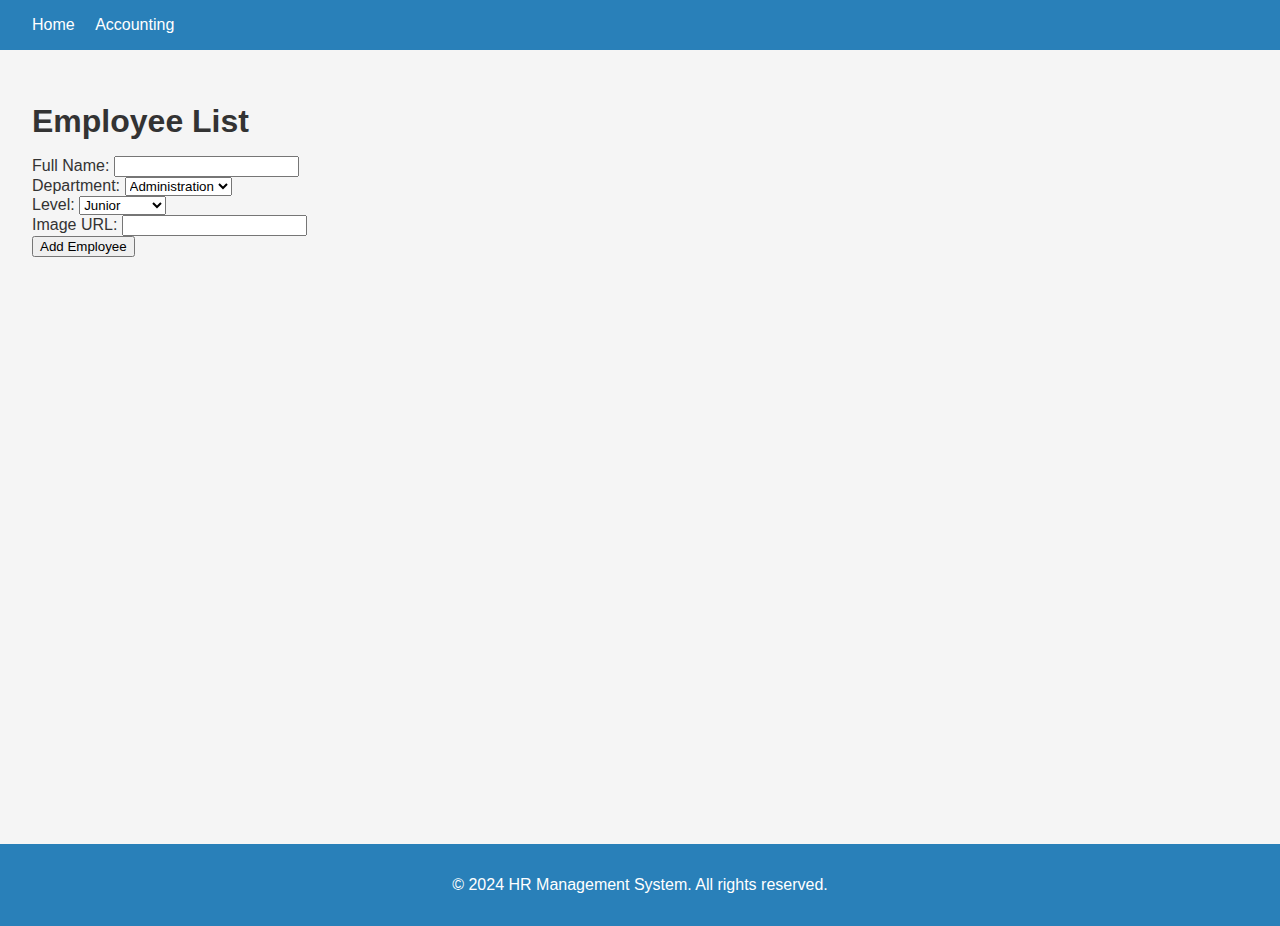
<file: index.html>
<!DOCTYPE html>
<html lang="en">
<head>
  <meta charset="UTF-8">
  <meta name="viewport" content="width=device-width, initial-scale=1.0">
  <title>HR Management System</title>
  <link rel="stylesheet" href="style.css">
</head>
<body>
  <header>
    <nav>
      <ul>
        <li><a href="index.html">Home</a></li>
        <li><a href="accounting.html">Accounting</a></li>
      </ul>
    </nav>
  </header>
  <main>
    <h1>Employee List</h1>
    <form id="employee-form">
      <label for="fullName">Full Name:</label>
      <input type="text" id="fullName" name="fullName" required>
      <br>
      <label for="department">Department:</label>
      <select id="department" name="department" required>
        <option value="Administration">Administration</option>
        <option value="Marketing">Marketing</option>
        <option value="Development">Development</option>
        <option value="Finance">Finance</option>
      </select>
      <br>
      <label for="level">Level:</label>
      <select id="level" name="level" required>
        <option value="Junior">Junior</option>
        <option value="Mid-Senior">Mid-Senior</option>
        <option value="Senior">Senior</option>
      </select>
      <br>
      <label for="imageURL">Image URL:</label>
      <input type="url" id="imageURL" name="imageURL" required>
      <br>
      <button type="submit">Add Employee</button>
    </form>
    <div id="employees"></div>
  </main>
  <footer>
    <p>&copy; 2024 HR Management System. All rights reserved.</p>
  </footer>
  <script src="app1.js"></script>
</body>
</html>
</file>
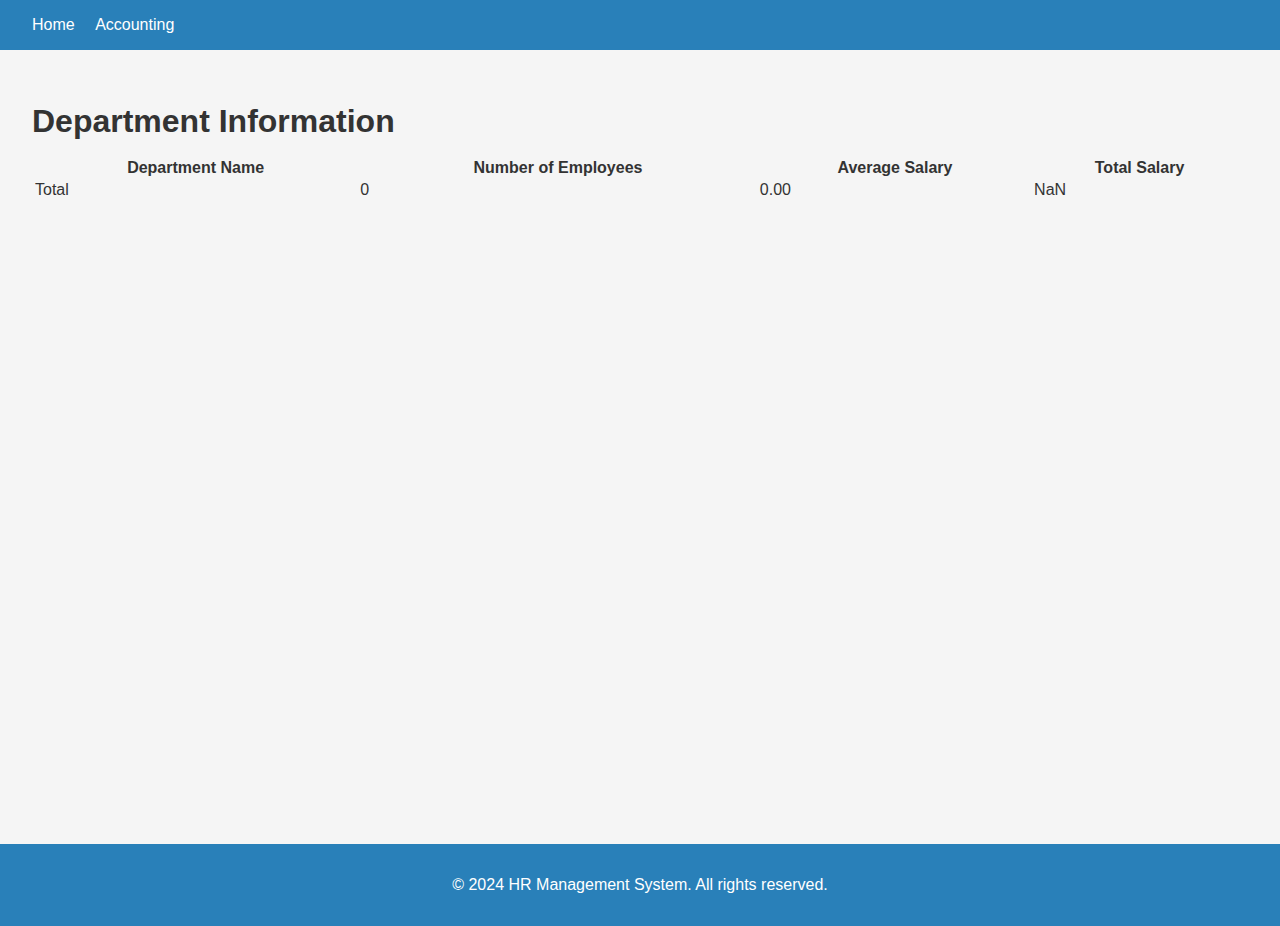
<file: accounting.html>
<!DOCTYPE html>
<html lang="en">
<head>
  <meta charset="UTF-8">
  <meta name="viewport" content="width=device-width, initial-scale=1.0">
  <title>HR Management System - Accounting</title>
  <link rel="stylesheet" href="style.css">
</head>
<body>
  <header>
    <nav>
      <ul>
        <li><a href="index.html">Home</a></li>
        <li><a href="accounting.html">Accounting</a></li>
      </ul>
    </nav>
  </header>
  <main>
    <h1>Department Information</h1>
    <table id="department-info">
      </table>
  </main>
  <footer>
    <p>&copy; 2024 HR Management System. All rights reserved.</p>
  </footer>
  <script src="accounting.js"></script>
</body>
</html>
</file>
<file: style.css>
body {
    font-family: 'Lato', sans-serif; /* Use Google Font 'Lato' */
    margin: 0;
    padding: 0;
    background-color: #f5f5f5; /* Light gray background */
    color: #333; /* Dark gray text */
  }
  
  header {
    background-color: #2980b9; /* Blue header background (ColorHunt - Belize Hole) */
    color: #fff; /* White text */
    padding: 1rem 2rem;
    display: flex;
    justify-content: space-between;
    align-items: center;
  }
  
  header nav ul {
    list-style: none;
    margin: 0;
    padding: 0;
  }
  
  header nav li {
    display: inline-block;
    margin-right: 1rem;
  }
  
  header nav a {
    color: #fff;
    text-decoration: none;
  }
  
  main {
    display: flex;
    flex-direction: column; /* Stack content vertically */
    padding: 2rem;
    min-height: calc(100vh - 170px); /* Set minimum height for main content */
  }
  
  h1, h2, h3 {
    font-weight: bold;
    margin-bottom: 1rem;
  }
  
  .employee-card {
    background-color: #fff; /* White card background */
    border-radius: 5px;
    box-shadow: 0 2px 5px rgba(0, 0, 0, 0.1); /* Subtle shadow */
    margin-bottom: 1rem;
    padding: 1rem;
    display: flex;
    align-items: center;
  }
  
  .employee-card img {
    width: 100px;
    height: 100px;
    border-radius: 50%;
    margin-right: 1rem;
  }
  
  .card-info {
    flex: 1; /* Allow card-info to grow and fill remaining space */
  }
  
  .card-info h3 {
    margin-bottom: 0.5rem;
  }
  
  footer {
    background-color: #2980b9; /* Blue footer background (ColorHunt - Belize Hole) */
    color: #fff; /* White text */
    padding: 1rem;
    text-align: center;
  }
</file>
